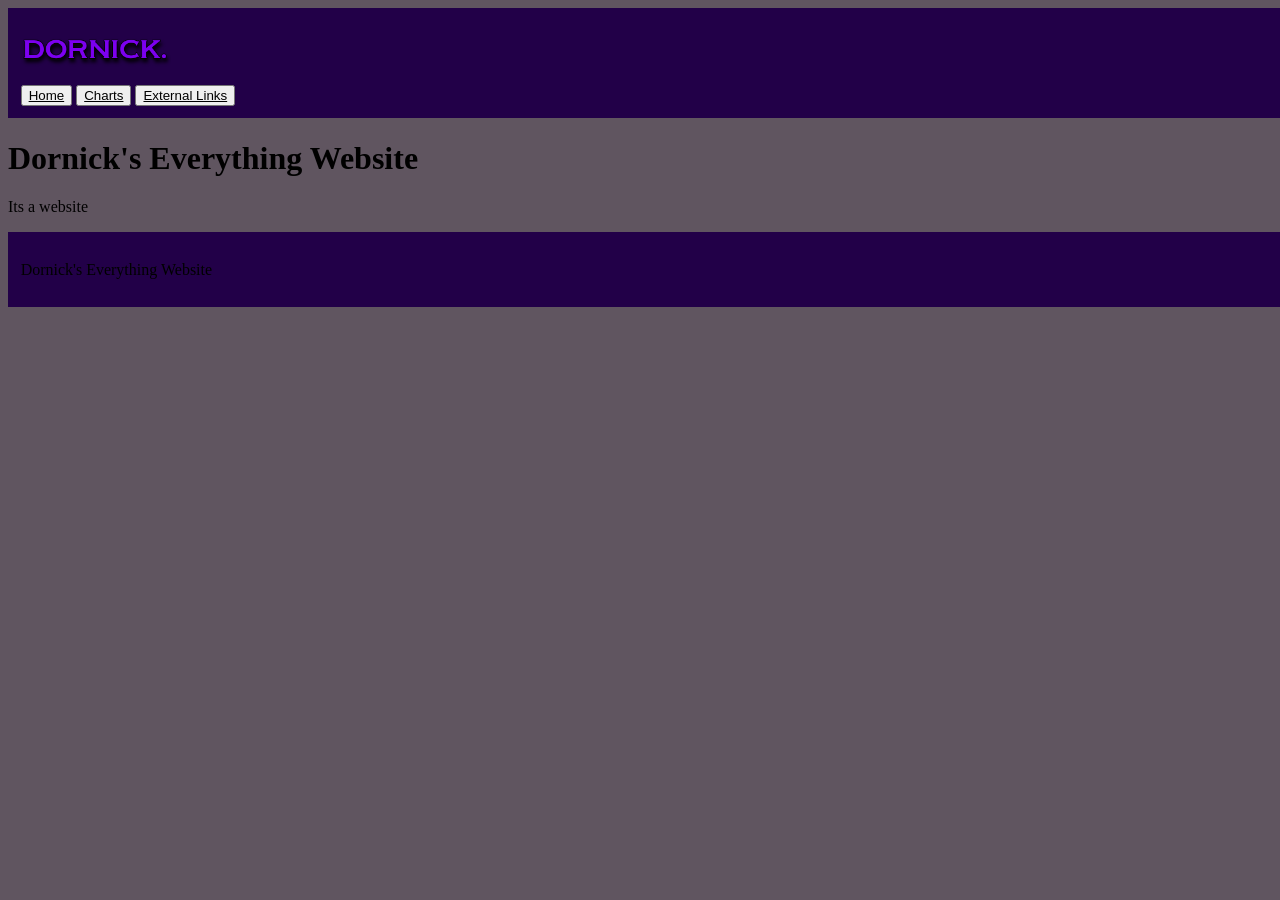
<file: index.html>
<!DOCTYPE html>
<html lang="en">
    <head>
        <title>
            Dornick's Website
        </title>
        <meta charset="UTF-8">
        <meta name="viewport" content="width=device-width, initial-scale=1.0">
        <link rel="stylesheet" href="styles.css">
        <script src="main.js" defer></script>
    </head>



    <body>

        <header>
            <nav class="navbar">
                <a href="index.html" class="logo"><img src="src/img/Dornick.png" id="logo"></a>

                <div class="nav-links">
                    <button type="button"><a href="index.html" class="active">Home</a></button>
                    <button type="button"><a href="charts.html">Charts</a></button>
                    <button type="button"ext-resources.html"><a href="ext-resources.html">External Links</a></button>
                </div>
            </nav>
        </header>




                <h1>Dornick's Everything Website</h1>
                <p>
                    Its a website
                </p>

                

        <footer>
            <p>Dornick's Everything Website</p>
        </footer>
    </body>
</html>
</file>
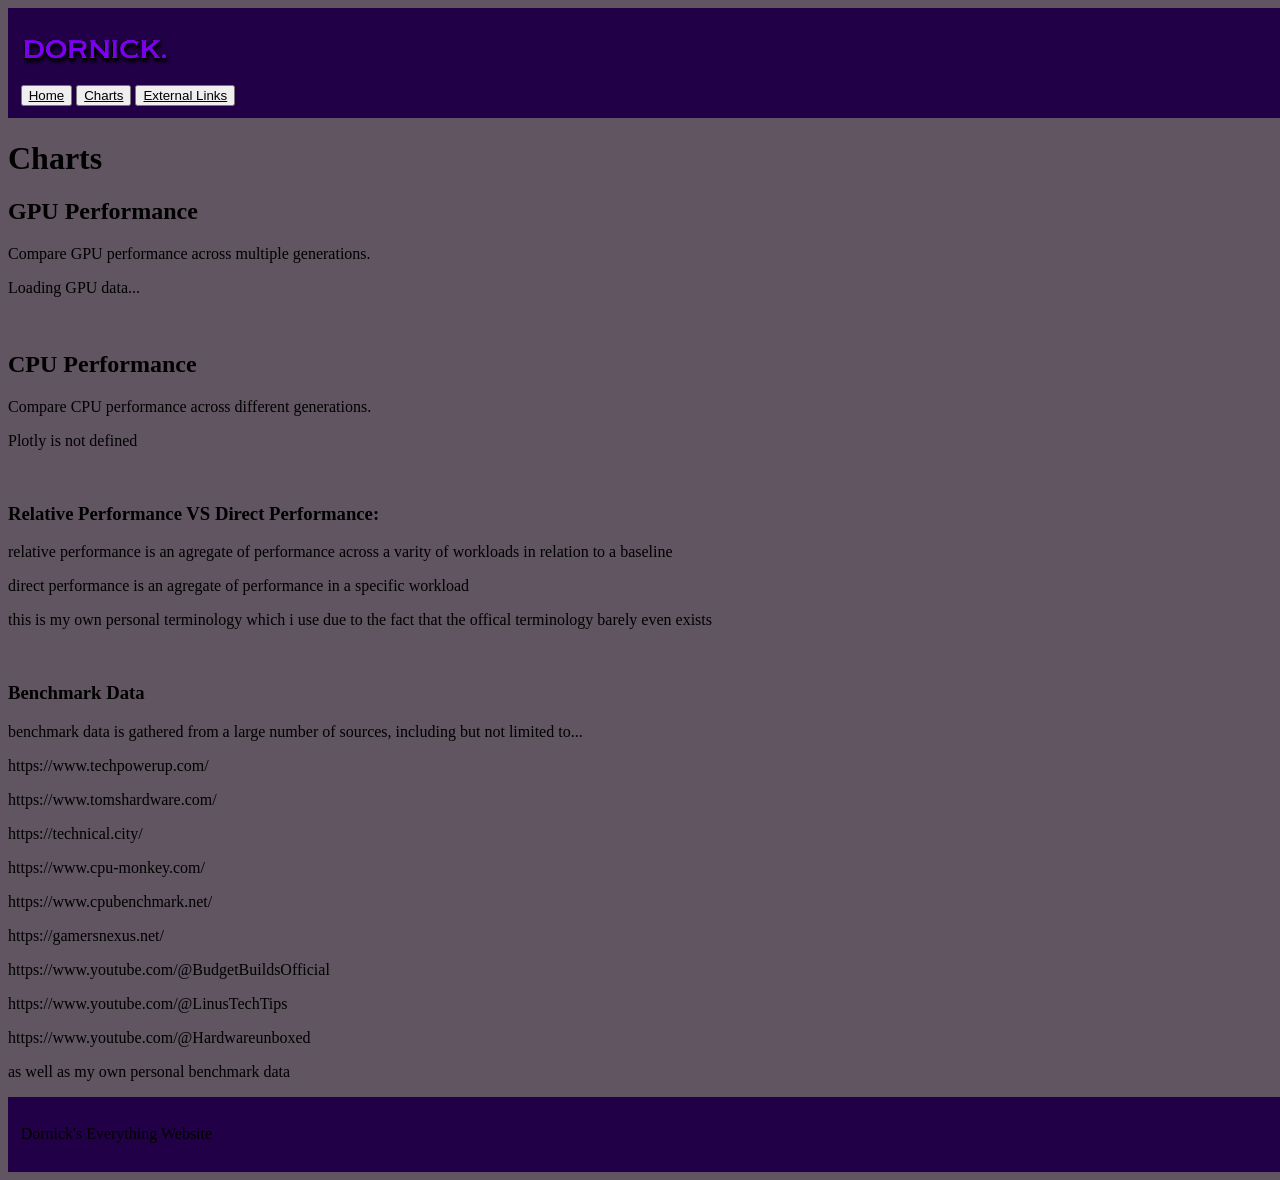
<file: charts.html>
<!DOCTYPE html>
<html lang="en">
    <head>
        <title>
            Dornick's Website | charts
        </title>
        <meta charset="UTF-8">
        <meta name="viewport" content="width=device-width, initial-scale=1.0">
        <link rel="stylesheet" href="styles.css">
        <script src="https://cdn.plot.ly/plotly-3.0.1.min.js" defer></script>
        <script src="main.js" defer></script>
    </head>



    <body>

        <header>
             <nav class="navbar">
                <a href="index.html" class="logo"><img src="src/img/Dornick.png" id="logo"></a>

                <div class="nav-links">
                    <button type="button"><a href="index.html" class="active">Home</a></button>
                    <button type="button"><a href="charts.html">Charts</a></button>
                    <button type="button"ext-resources.html"><a href="ext-resources.html">External Links</a></button>
                </div>
            </nav>
        </header>

                <h1>Charts</h1>

                    <section class="chart-section">
                        <h2>GPU Performance</h2>
                        <p>
                            Compare GPU performance across multiple generations.
                        </p>

                        <div class="chart-container">
                            <div id="gpu-chart"></div>
                            <p id="gpu-chart-status" class="chart-status">
                                Loading GPU data...
                            </p>
                        </div>
                    </section>
                    <br>

                    <section class="chart-section">
                        <h2>CPU Performance</h2>
                        <p>
                            Compare CPU performance across different generations.
                        </p>

                        <div class="chart-container">
                            <div id="cpu-chart"></div>
                            <p id="cpu-chart-status" class="chart-status">
                                Loading CPU data...
                            </p>
                        </div>
                    </section>
                    <br>

                    <h3>
                        Relative Performance VS Direct Performance:
                    </h3>
                    <p>relative performance is an agregate of performance across a varity of workloads in relation to a baseline</p>
                    <p>direct performance is an agregate of performance in a specific workload</p>
                    <p>this is my own personal terminology which i use due to the fact that the offical terminology barely even exists</p>
                    <br>

                    <h3>
                        Benchmark Data
                    </h3>
                    <p>benchmark data is gathered from a large number of sources, including but not limited to...</p>
                    <p>
                        https://www.techpowerup.com/
                    </p>
                    <p>
                        https://www.tomshardware.com/
                    </p>
                    <p>
                        https://technical.city/
                    </p>
                    <p>
                        https://www.cpu-monkey.com/
                    </p>
                    <p>
                        https://www.cpubenchmark.net/
                    </p>
                    <p>
                        https://gamersnexus.net/
                    </p>
                    <p>
                        https://www.youtube.com/@BudgetBuildsOfficial
                    </p>
                    <p>
                        https://www.youtube.com/@LinusTechTips
                    </p>
                    <p>
                        https://www.youtube.com/@Hardwareunboxed
                    </p>
                    <p> as well as my own personal benchmark data</p>

        <footer>
            <p>Dornick's Everything Website</p>
        </footer>
    </body>
</html>
</file>
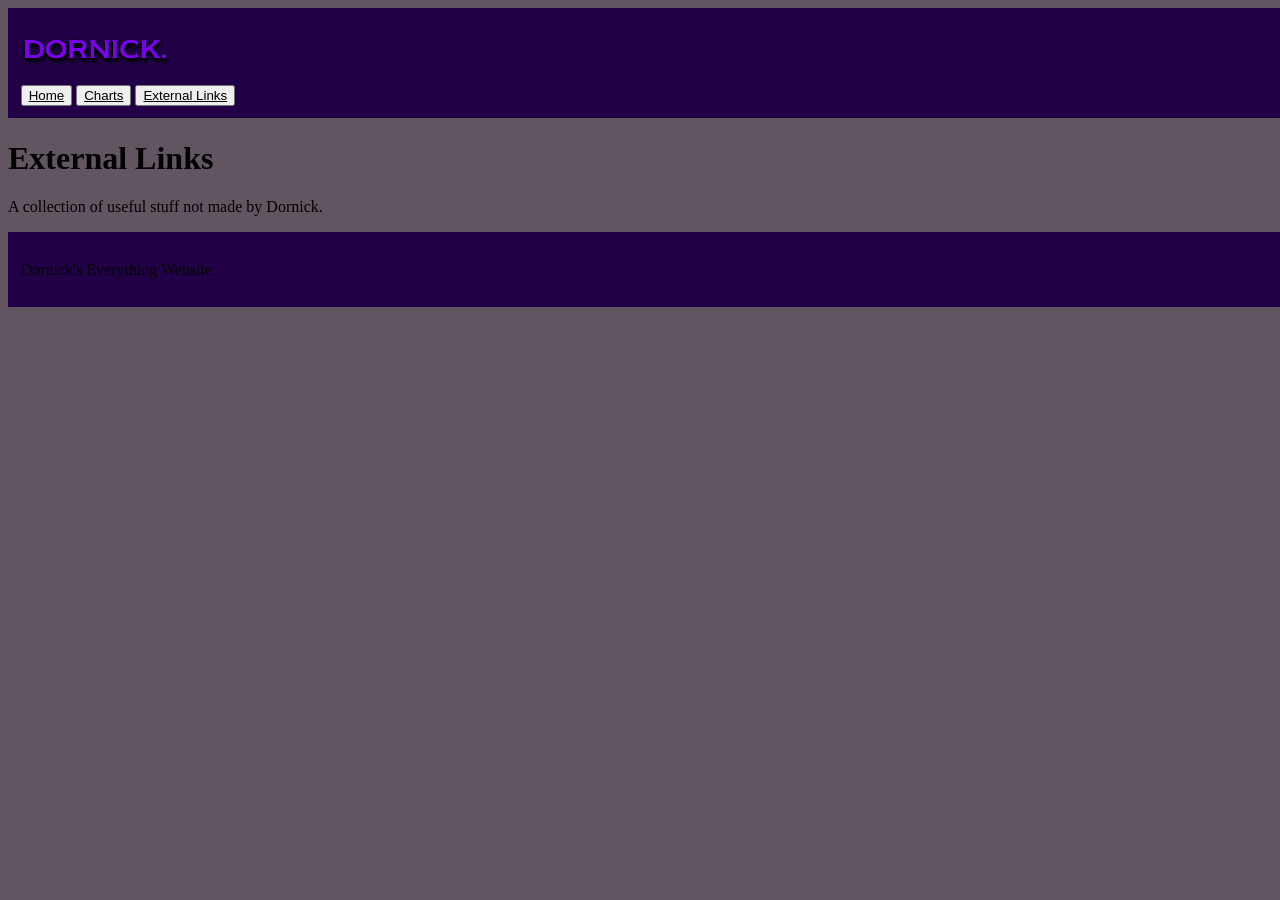
<file: ext-resources.html>
<!DOCTYPE html>
<html lang="en">
    <head>
        <title>
            Dornick's Website | External Links
        </title>
        <meta charset="UTF-8">
        <meta name="viewport" content="width=device-width, initial-scale=1.0">
        <link rel="stylesheet" href="styles.css">
        <script src="main.js" defer></script>
    </head>



    <body>

        <header>
            <nav class="navbar">
                <a href="index.html" class="logo"><img src="src/img/Dornick.png" id="logo"></a>

                <div class="nav-links">
                    <button type="button"><a href="index.html" class="active">Home</a></button>
                    <button type="button"><a href="charts.html">Charts</a></button>
                    <button type="button"ext-resources.html"><a href="ext-resources.html">External Links</a></button>
                </div>
            </nav>
        </header>




                <h1>External Links</h1>
                <p>
                    A collection of useful stuff not made by Dornick.
                </p>



        <footer>
            <p>Dornick's Everything Website</p>
        </footer>
    </body>
</html>
</file>
<file: styles.css>
body{
    background-color: #605560;
}

header{
    width: 100%;
    padding: 1%;
    background-color: #220048;
}

a{
    color: #000000;
}

h1{
    color:#000000;
}

p{
    color: #000000;
}

footer{
    width: 100%;
    padding: 1%;
    background-color: #220048;
}


#logo{
    height: 60px;
}
</file>
